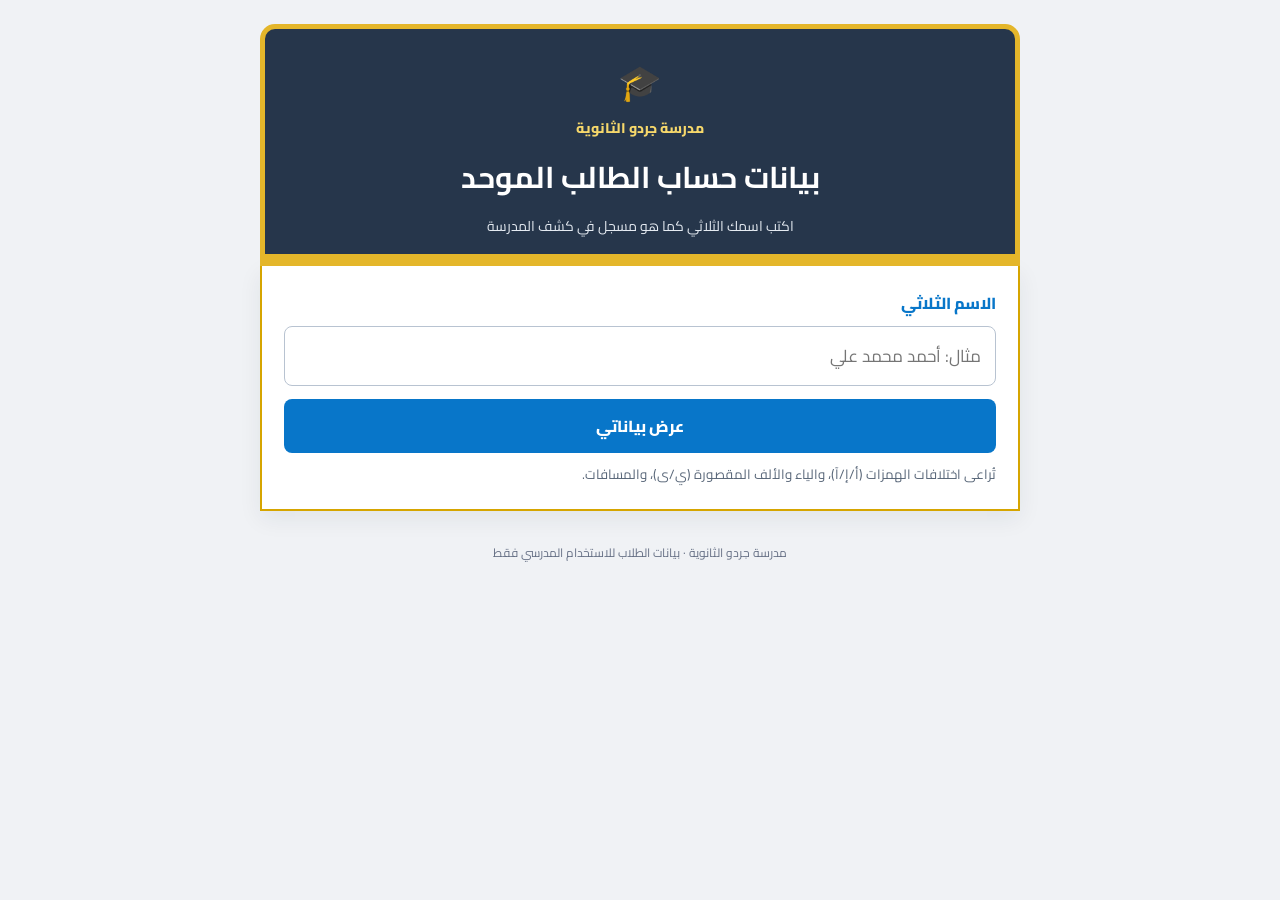
<file: index.html>
<!doctype html>
<html lang="ar" dir="rtl">
<head>
<meta charset="utf-8">
<meta name="viewport" content="width=device-width, initial-scale=1">
<meta name="theme-color" content="#26364b">
<title>بيانات حساب الطالب | مدرسة جردو الثانوية</title>
<link rel="stylesheet" href="style.css">
</head>
<body>
<main class="page">
  <header class="school-head">
    <div class="cap" aria-hidden="true">🎓</div>
    <div class="school-mark">مدرسة جردو الثانوية</div>
    <h1>بيانات حساب الطالب الموحد</h1>
    <p>اكتب اسمك الثلاثي كما هو مسجل في كشف المدرسة</p>
  </header>

  <form id="searchForm" class="search" autocomplete="off">
    <label for="studentName">الاسم الثلاثي</label>
    <input id="studentName" name="studentName" type="text" placeholder="مثال: أحمد محمد علي" required minlength="5">
    <button type="submit">عرض بياناتي</button>
    <small>تُراعى اختلافات الهمزات (أ/إ/آ)، والياء والألف المقصورة (ي/ى)، والمسافات.</small>
  </form>

  <section id="message" class="message" role="status" aria-live="polite"></section>

  <section id="result" class="student-card" hidden aria-live="polite">
    <div class="card-title">بيانات الحساب المدرسي الموحد</div>
    <div class="field"><span>اسم الطالب</span><strong id="outName"></strong></div>
    <div class="field"><span>الكود</span><strong id="outCode" dir="ltr"></strong></div>
    <div class="field"><span>اسم المستخدم</span><strong id="outUsername" dir="ltr"></strong></div>
    <div class="field"><span>كلمة المرور</span><strong id="outPassword" dir="ltr"></strong></div>
    <button type="button" id="copyBtn" class="secondary">نسخ البيانات</button>
    <p class="warning">احتفظ ببيانات الدخول لنفسك ولا تشارك كلمة المرور مع الآخرين.</p>
  </section>

  <footer>مدرسة جردو الثانوية · بيانات الطلاب للاستخدام المدرسي فقط</footer>
</main>
<script src="app.js"></script>
</body>
</html>
</file>
<file: style.css>
@import url('https://fonts.googleapis.com/css2?family=Cairo:wght@400;600;700;800&display=swap');
:root{--navy:#26364b;--blue:#0876c9;--gold:#d6a500;--paper:#fff;--muted:#eef0f3}
*{box-sizing:border-box}
body{margin:0;background:#f0f2f5;color:#182334;font-family:"Cairo",Tahoma,Arial,sans-serif;padding:24px 14px}
.page{max-width:760px;margin:auto}
.school-head{position:relative;background:var(--navy);color:#fff;border:5px solid #e4b62a;border-radius:15px 15px 0 0;text-align:center;padding:20px 18px 22px;overflow:hidden}
.school-head:after{content:"";position:absolute;bottom:0;right:0;left:0;height:7px;background:#e4b62a}
.cap{font-size:35px}
.school-mark{font-size:14px;color:#f6d86b;font-weight:800}
h1{font-size:clamp(20px,4vw,30px);margin:8px 0}
.school-head p{margin:0;color:#e5ebf2;font-size:14px}
.search,.student-card{background:#fff;border:2px solid #d6a500;border-top:0;padding:22px;box-shadow:0 8px 22px #1e293b12}
.search label{display:block;font-weight:800;margin-bottom:8px;color:#0876c9}
input{width:100%;padding:13px 14px;border:1px solid #b8c3d1;border-radius:8px;font:inherit;font-size:17px}
input:focus{outline:3px solid #0876c92b;border-color:#0876c9}
button{border:0;border-radius:8px;background:#0876c9;color:white;font:inherit;font-weight:800;padding:12px 20px;cursor:pointer;margin-top:13px}
button:hover{filter:brightness(.94)}
.search button{width:100%}
small{display:block;color:#596779;margin-top:10px;line-height:1.8}
.message{margin:12px 0;color:#a12727;font-weight:700}
.student-card{border-top:5px solid var(--gold);border-radius:0 0 12px 12px}
.card-title{background:#456fbd;color:#fff;border:2px solid #253c64;border-radius:7px;text-align:center;padding:11px;font-size:18px;font-weight:800;margin-bottom:12px}
.field{display:grid;grid-template-columns:36% 64%;border-bottom:1px solid #d6a500;min-height:48px}
.field span{background:#eef0f3;padding:11px;font-weight:800;color:#0876c9}
.field strong{padding:11px;overflow-wrap:anywhere;text-align:center;font-size:17px}
.secondary{background:#34465d}
.warning{font-size:12px;color:#6c4a00;margin-bottom:0}
footer{text-align:center;color:#667085;font-size:12px;padding:18px}
@media(max-width:480px){body{padding:10px 7px}.search,.student-card{padding:14px}.field{grid-template-columns:40% 60%}.field span,.field strong{padding:9px 6px;font-size:14px}}
</file>
